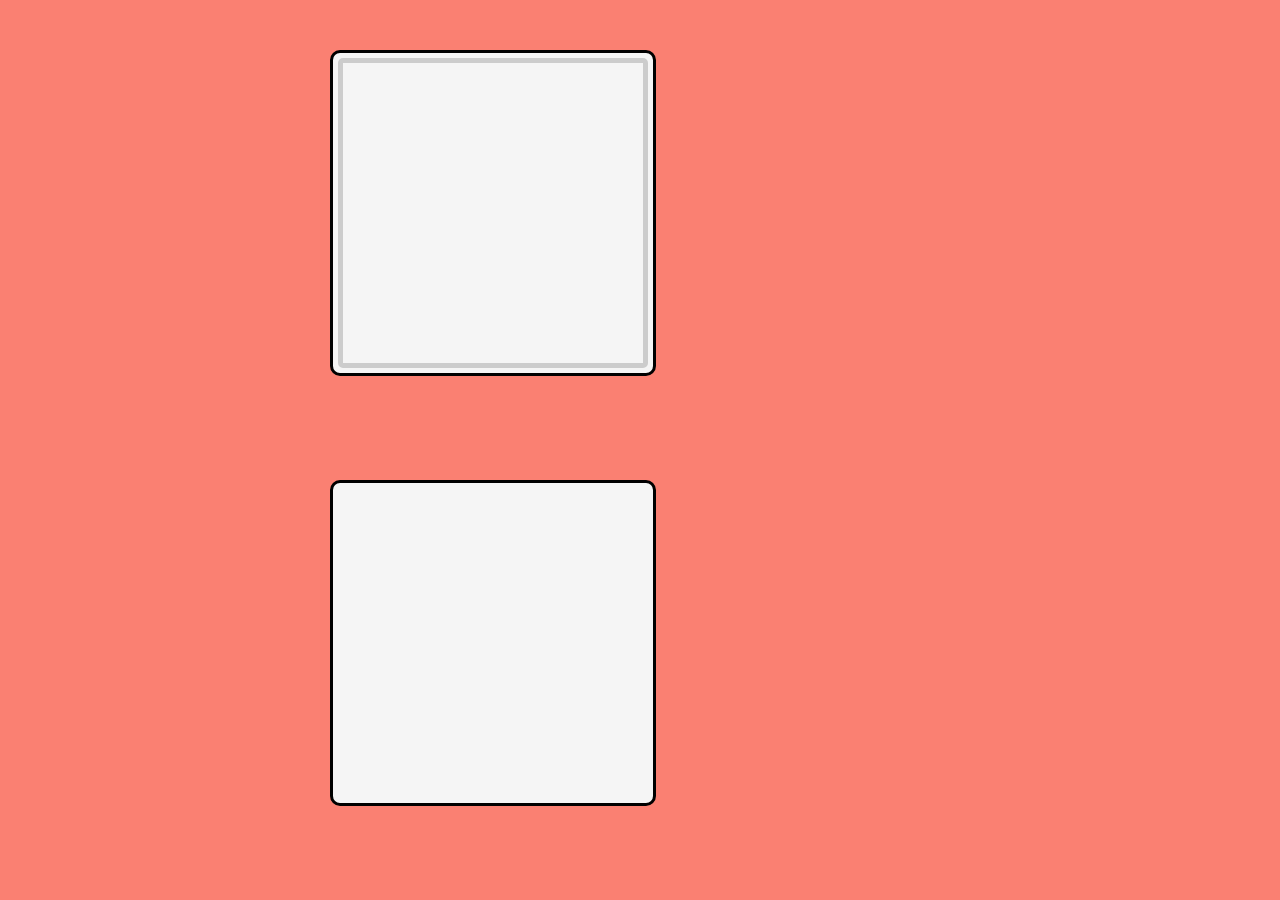
<file: index.html>
<!DOCTYPE html>
<html lang="en">
<head>
 <title>DragNDrop Demo</title>
 <link rel="stylesheet" href="Styles.css">
</head>
<body>
 <script src="Main.js"></script>
 <div id="container-1" ondragover="allowDrop(event)"
ondrop="drop(event)">
 <div id="image" draggable="true" ondragstart="drag(event)">
 </div>
 </div>
 <div id="container-2" ondragover="allowDrop(event)"
ondrop="drop(event)">
 </div>
</body>
</html>
</file>
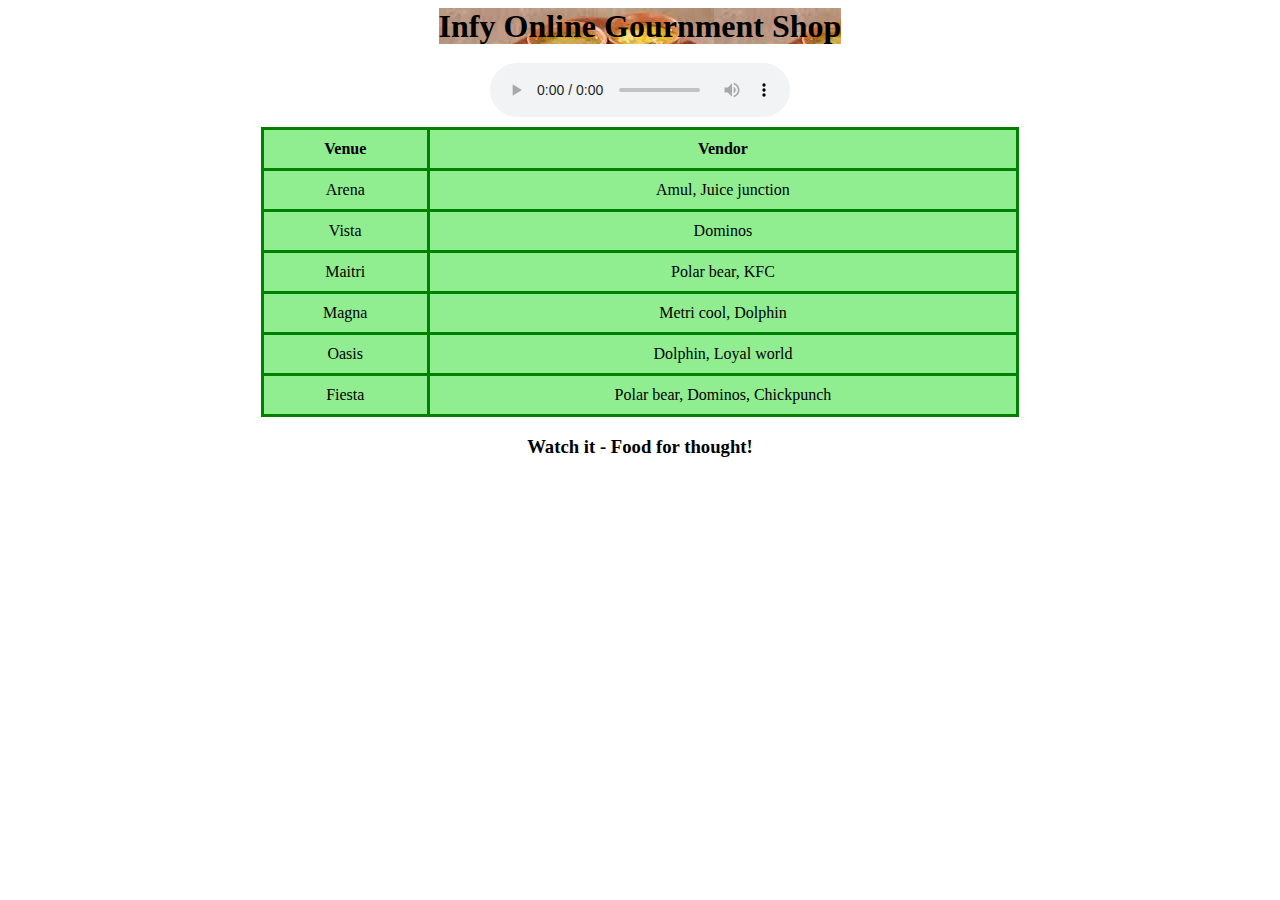
<file: AudioVideo.html>
<html>
    <head>
        <title>Infy Online Gournment Shop</title>
        <style>
            table,th,td
            {
                border: 3px solid green;
                border-collapse: collapse;
                margin: 10px;
                padding: 10px;
                text-align: center;
                background-color: lightgreen;
            }
            h1
            {
                font-family:verdana;
                text-align: center;
                display: inline;
                background-image: url('food.jpg');
            }
        </style>
    </head>
    <body>
        <center>
       
        <h1>Infy Online Gournment Shop</h1>
        <br/>
        <br/>
        <audio controls>
            <source src="https://www.computerhope.com/jargon/m/example.mp3" autoplay loop />
          </audio>
        <table style="width:60%">
            <tr>
                <th>Venue</th>
                <th>Vendor</th>
            </tr>
            <tr>
                <td>Arena</td>
                <td>Amul, Juice junction</td>
            </tr>
            <tr>
                <td>Vista</td>
                <td>Dominos</td>
            </tr>
            <tr>
                <td>Maitri</td>
                <td>Polar bear, KFC</td>
            </tr>
            <tr>
                <td>Magna</td>
                <td>Metri cool, Dolphin</td>
            </tr>
            <tr>
                <td>Oasis</td>
                <td>Dolphin, Loyal world</td>
            </tr>
            <tr>
                <td>Fiesta</td>
                <td>Polar bear, Dominos, Chickpunch</td>
            </tr>
        </table>

        <h3>Watch it - Food for thought! </h3>
        <iframe src="https://youtu.be/cr2Rrl3vz9I" title="Food video" frameborder="0" allow="accelerometer" width="500px" height="300px">
            </iframe>
    </center>
    </body>
    </html>
</file>
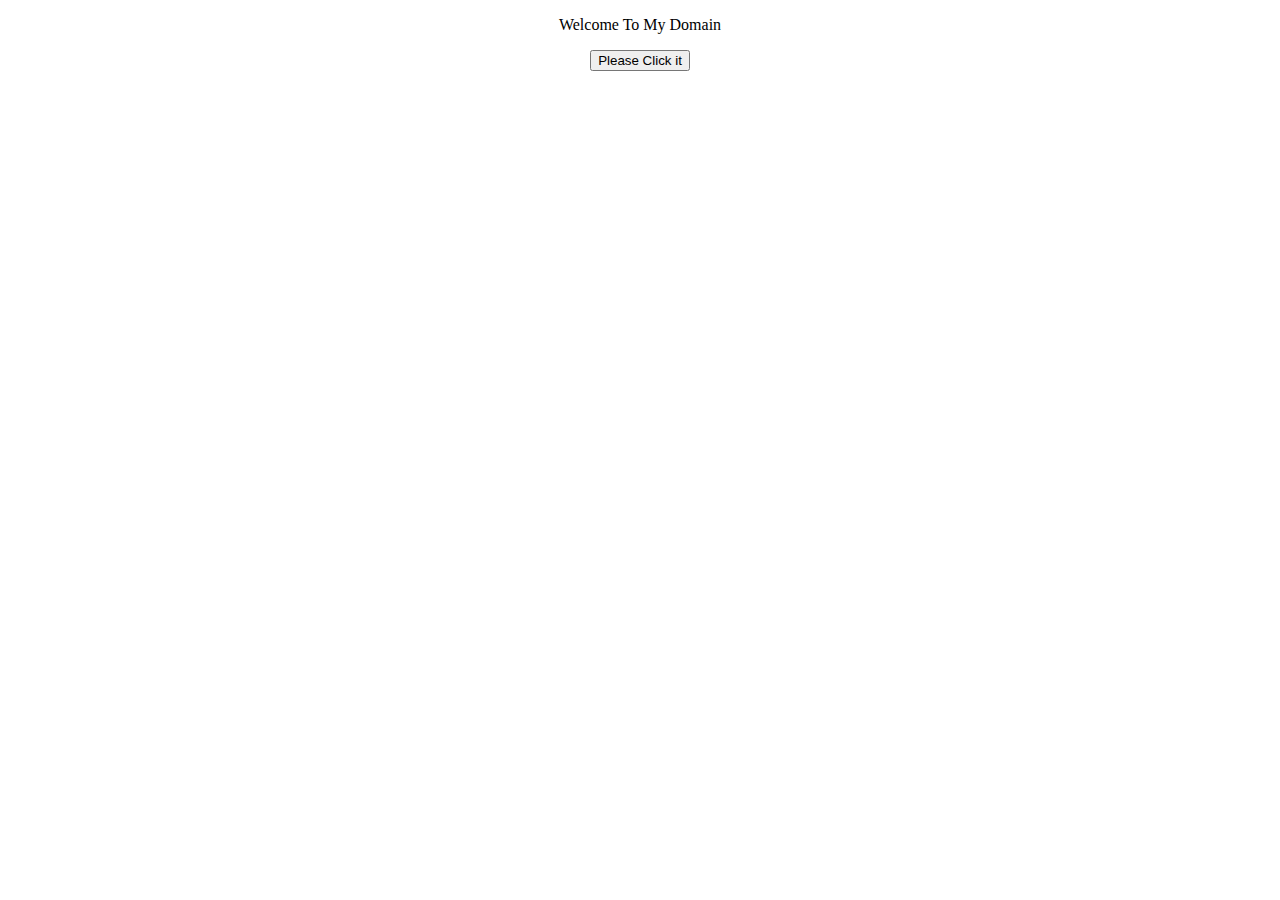
<file: CompareStrings.html>
<!DOCTYPE html>
<html>
<body>
<center>
    <p>Welcome To My Domain</p>
<button onclick="sample()">Please Click it</button>
<p id="demo"></p>
<script>
function sample()
{
var s1 = prompt("Enter Two strings to compare");
var s2 = prompt("Enter 2nd string");
if(s2==s1)
{
alert("Entered values are equal");
}
else
{
alert("Entered values are not equal");
}
}
</script>
</center>
</body>
</html>
</file>
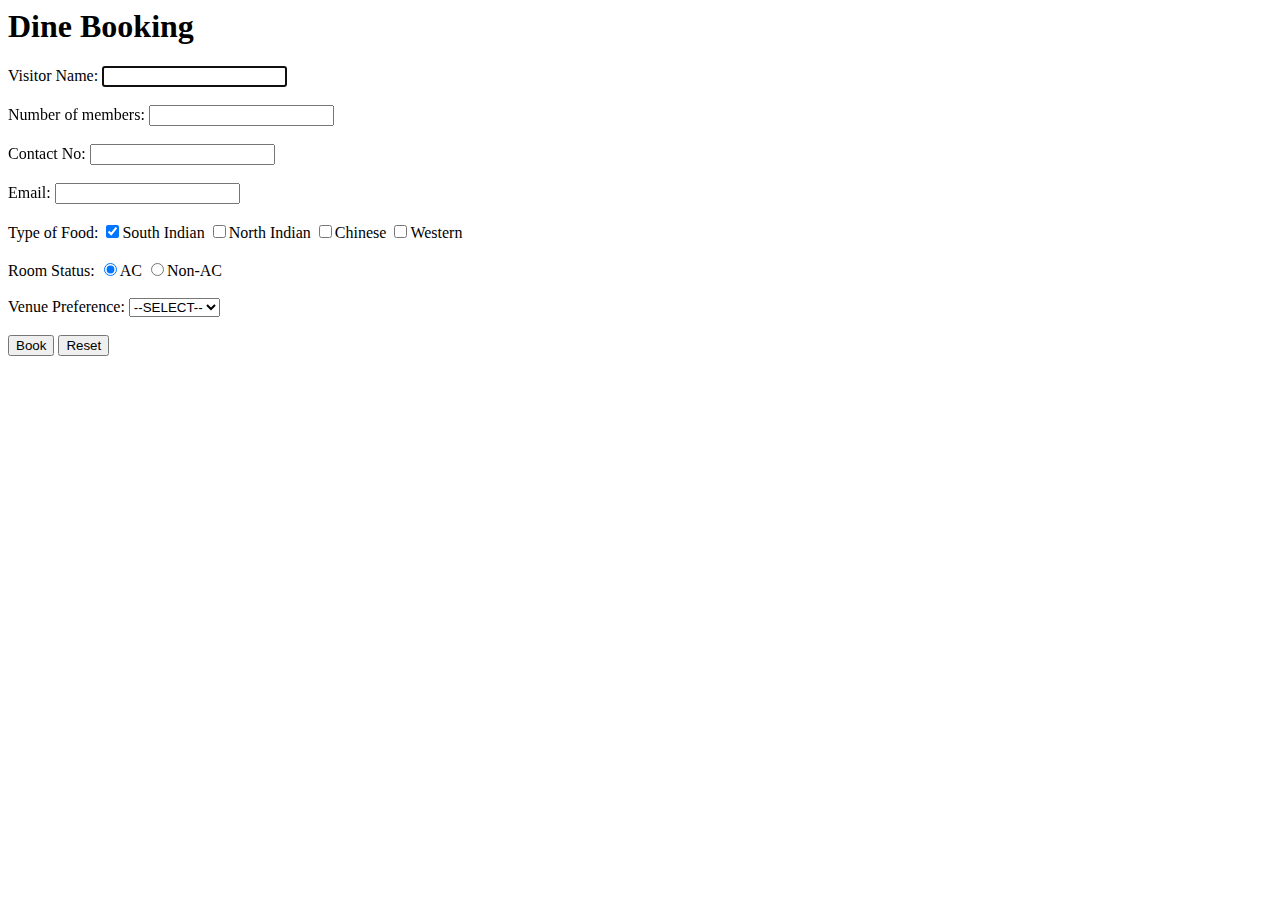
<file: dining_booking.html>
<html>
    <head>
        <title> Dine Booking</title>
    </head>
    <body>
        <form action="login.html">
        <h1> Dine Booking</h1>
        <label>Visitor Name: </label>
        <input type="text" maxlength="20" autofocus/>
        <br> <br>
        <label> Number of members:</label>
        <input type="number" maxlength="2">
        <br> <br>
        <label> Contact No:</label>
        <input type="number">
        <br> <br>
        <label> Email:</label>
        <input type="email">
        <br> <br>
        <label> Type of Food:</label>
        <input type="checkbox" name="food" checked>South Indian
        <input type="checkbox" name="food" >North Indian
        <input type="checkbox" name="food" >Chinese
        <input type="checkbox" name="food" >Western
        <br> <br>
        <label> Room Status: </label>
        <input type="radio" name="status" checked="true" >AC
        <input type="radio" name="status" >Non-AC
        <br> <br>
        <label> Venue Preference: </label>
        <select> 
            <option>--SELECT--</option>
            <option> Arena </option>
            <option> Fiesta </option>
            <option> Vista </option>
            <option> Mythri </option>
            <option> Magna </option>
            <option> Oasis </option>
            <option> Amoeba </option>
        </select>
        <br> <br>
        <input type="submit" value="Book">
        <input type="reset" value="Reset">
    </form>
    </body>
</html>
</file>
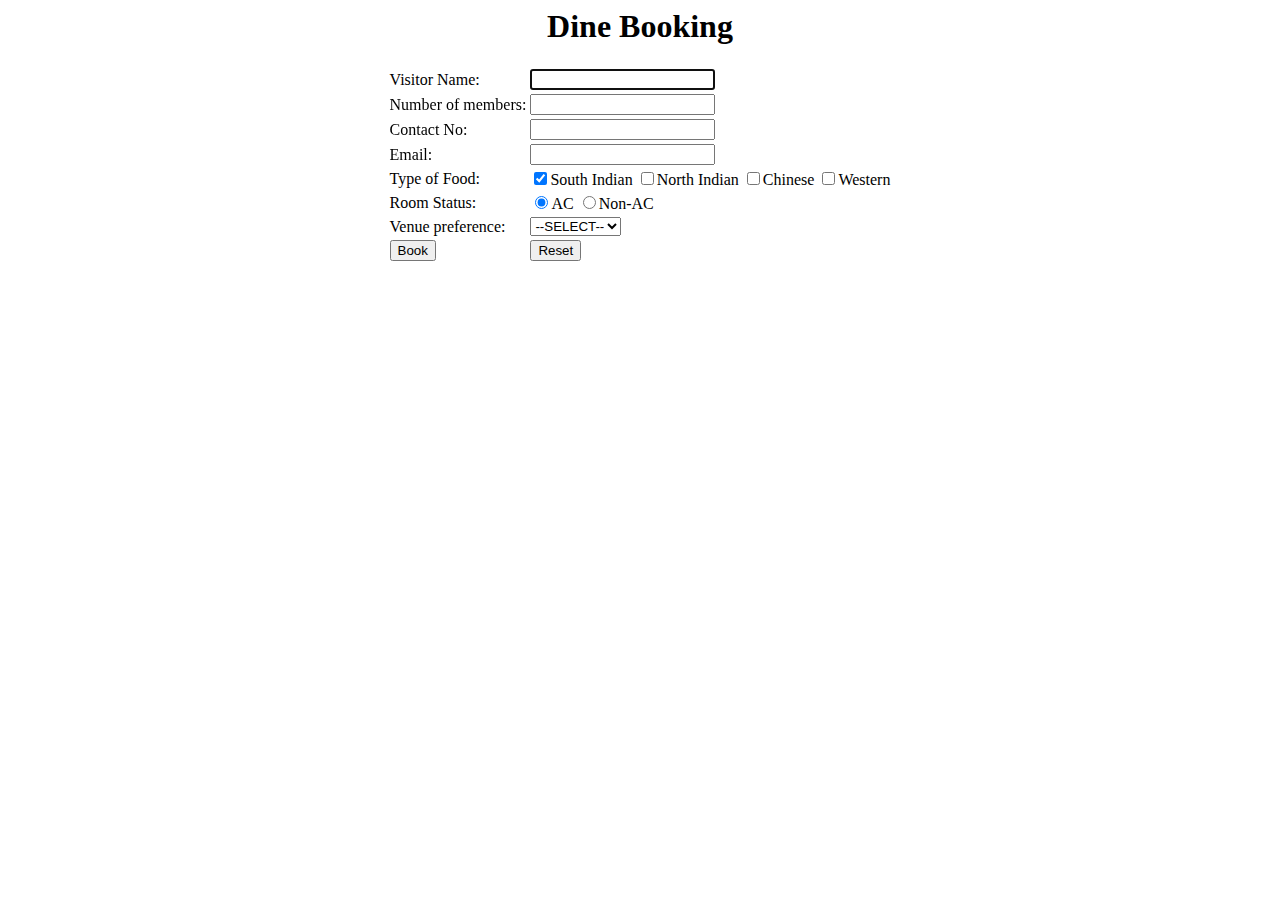
<file: dining_using_tables.html>
<html>
    <head>
        <title>Booking</title>
    </head>
    <body>

        <center>
            <h1>Dine Booking</h1>
            <table>
                <tr>
                    <td>Visitor Name: </td>
                    <td><input type="text" maxlength="20" autofocus></td>
                </tr>
                <tr>
                    <td>Number of members: </label></td>
                    <td><input type="number" maxlength="2" ></td>
                </tr>
                <tr>
                    <td>Contact No: </td>
                    <td><input type="number" ></td>
                </tr>
                <tr>
                    <td>Email: </td>
                    <td><input type="email" ></td>
                </tr>
                <tr>
                    <td>Type of Food: </td>
                    <td><input type="checkbox" checked >South Indian 
                        <input type="checkbox" >North Indian 
                        <input type="checkbox" >Chinese
                        <input type="checkbox" >Western</td>
                </tr>
                <tr>
                    <td>Room Status: </td>
                    <td><input type="radio" checked="true">AC 
                        <input type="radio" >Non-AC</td>
                </tr>
                <tr>
                    <td>Venue preference: </td>
                    <td><select>
                        <option name="default">--SELECT--</option>
                        <option name="araku">Araku</option>
                        <option name="bang">Banglore</option>
                        <option name="agra">Agra</option>
                        <option name="paris">Paris</option>
                        <option name="peru">Peru</option>
                    </select></td>
                </tr>
                <tr>
                    <td><input type="submit"  value="Book"></td>
                    <td><input type="reset"  value="Reset"></td>
                </tr>
            </table>
        </center>
        
    </body>
</html>
</file>
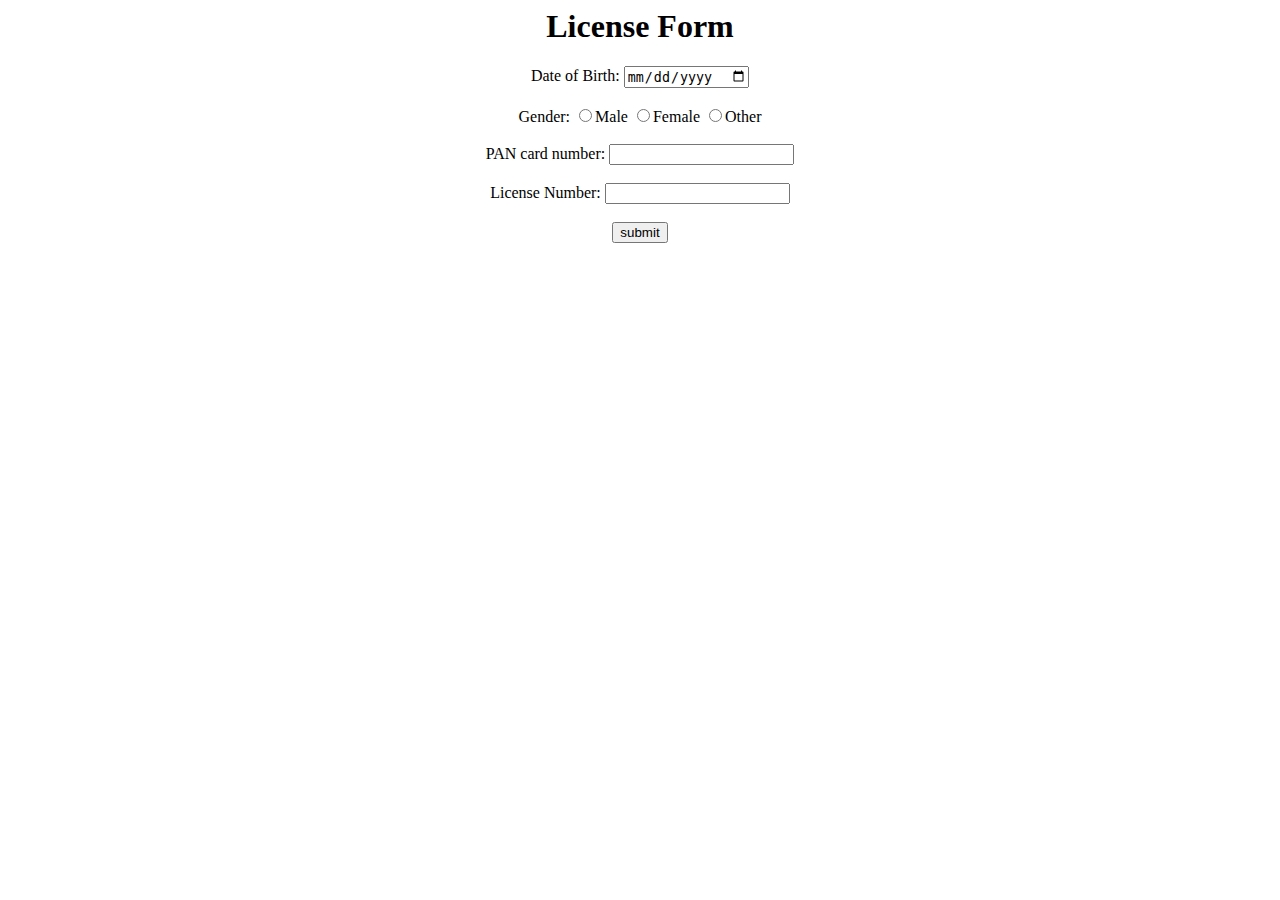
<file: Drivingliscence.html>
<html>
    <head>
        <title>Driving License</title>
    </head>
    <body>
        <center>
            <form action="login.html">
                <h1>License Form</h1>
                <label>Date of Birth: </label>
                <input type="date">
                <br/><br/>
                <label>Gender: </label>
                <input type="radio" value="male">Male 
                <input type="radio" value="female">Female 
                <input type="radio" value="other">Other
                <br/><br/>
                <label>PAN card number: </label>
                <input type="text" minlength="10" maxlength="10">
                <br/><br/>
                <label>License Number: </label>
                <input type="text">
                <br/><br/>
                <input type="submit"value="submit">
            </form>
        </center>
    </body>
</html>
</file>
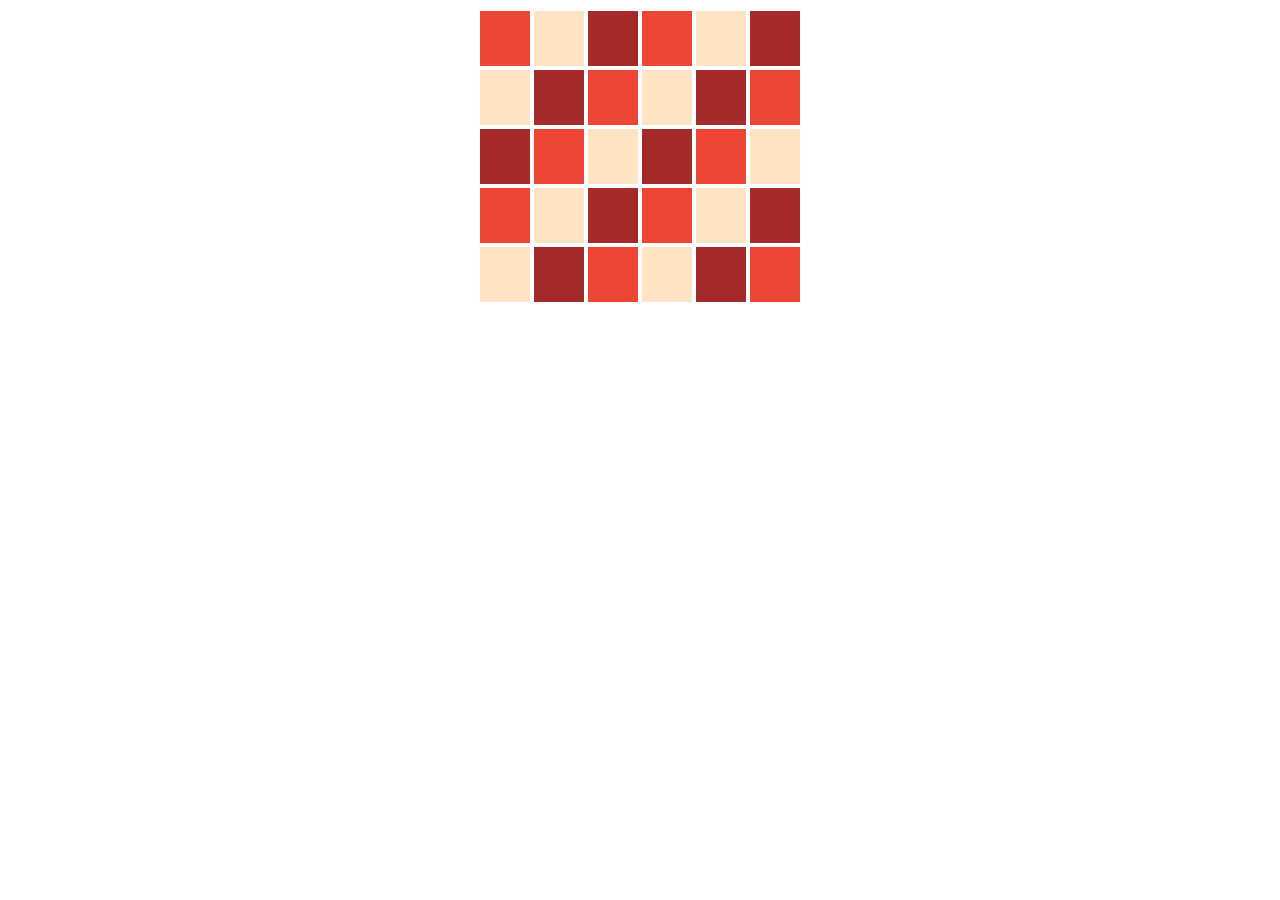
<file: Lab1.html>
<!DOCTYPE html>
<html>
<head>
<title>Lab Program1</title>
<style>
.orange, .bisque, .brown{
width:50px;
height:55px;
}
.orange{
background:rgb(239,69,52);
}
.bisque{
background: bisque;
}
.brown{
background: brown;
}

</style>
</head>
<body style="text-align:center">
<table align="center">
<tr>
<td><div class="orange"></div></td>
<td><div class="bisque"></div></td>
<td><div class="brown"></div></td>
<td><div class="orange"></div></td>
<td><div class="bisque"></div></td>
<td><div class="brown"></div></td>
</tr>
<tr>
<td><div class="bisque"></div></td>
<td><div class="brown"></div></td>
<td><div class="orange"></div></td>
<td><div class="bisque"></div></td>
<td><div class="brown"></div></td>
<td><div class="orange"></div></td>
</tr>
<tr>
<td><div class="brown"></div></td>
<td><div class="orange"></div></td>
<td><div class="bisque"></div></td>
<td><div class="brown"></div></td>
<td><div class="orange"></div></td>
<td><div class="bisque"></div></td>
</tr>
<tr>
<td><div class="orange"></div></td>
<td><div class="bisque"></div></td>
<td><div class="brown"></div></td>
<td><div class="orange"></div></td>
<td><div class="bisque"></div></td>
<td><div class="brown"></div></td>
</tr>
<tr>
<td><div class="bisque"></div></td>
<td><div class="brown"></div></td>
<td><div class="orange"></div></td>
<td><div class="bisque"></div></td>
<td><div class="brown"></div></td>
<td><div class="orange"></div></td>
</tr>
</table>


<!--
brown - rgb(143,23,12)
bisque - rgb(231,164,158)
orangered- rgb(239,69,52)
-->

</body>
</html>
</file>
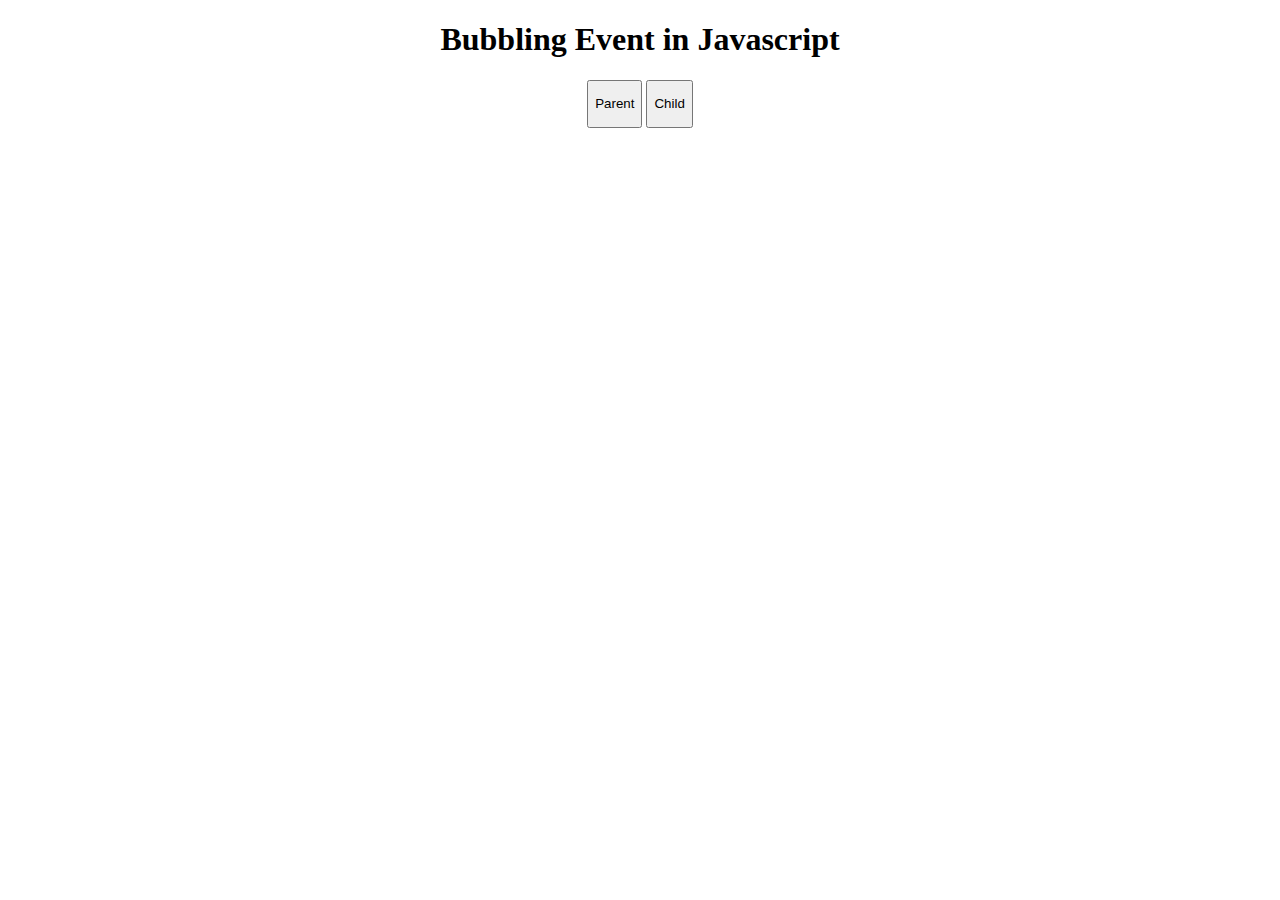
<file: Lab3.html>
<!DOCTYPE html>
<html>

<head>
	<title>
		Bubbling Event in Javascript
	</title>
</head>

<body align="center">

	<h1>Bubbling Event in Javascript</h1>

	<div id="parent">
	<button>
		<p>Parent</p>
	</button>
	<button id="child">
		<p>Child</p>

	</button>
	</div><br>

	<script>
		document.getElementById(
"child").addEventListener("click", function () {
			alert("You clicked the Child element!");
		}, false);

		document.getElementById(
"parent").addEventListener("click", function () {
			alert("You clicked the parent element!");
		}, false);
	</script>

</body>

</html>
</file>
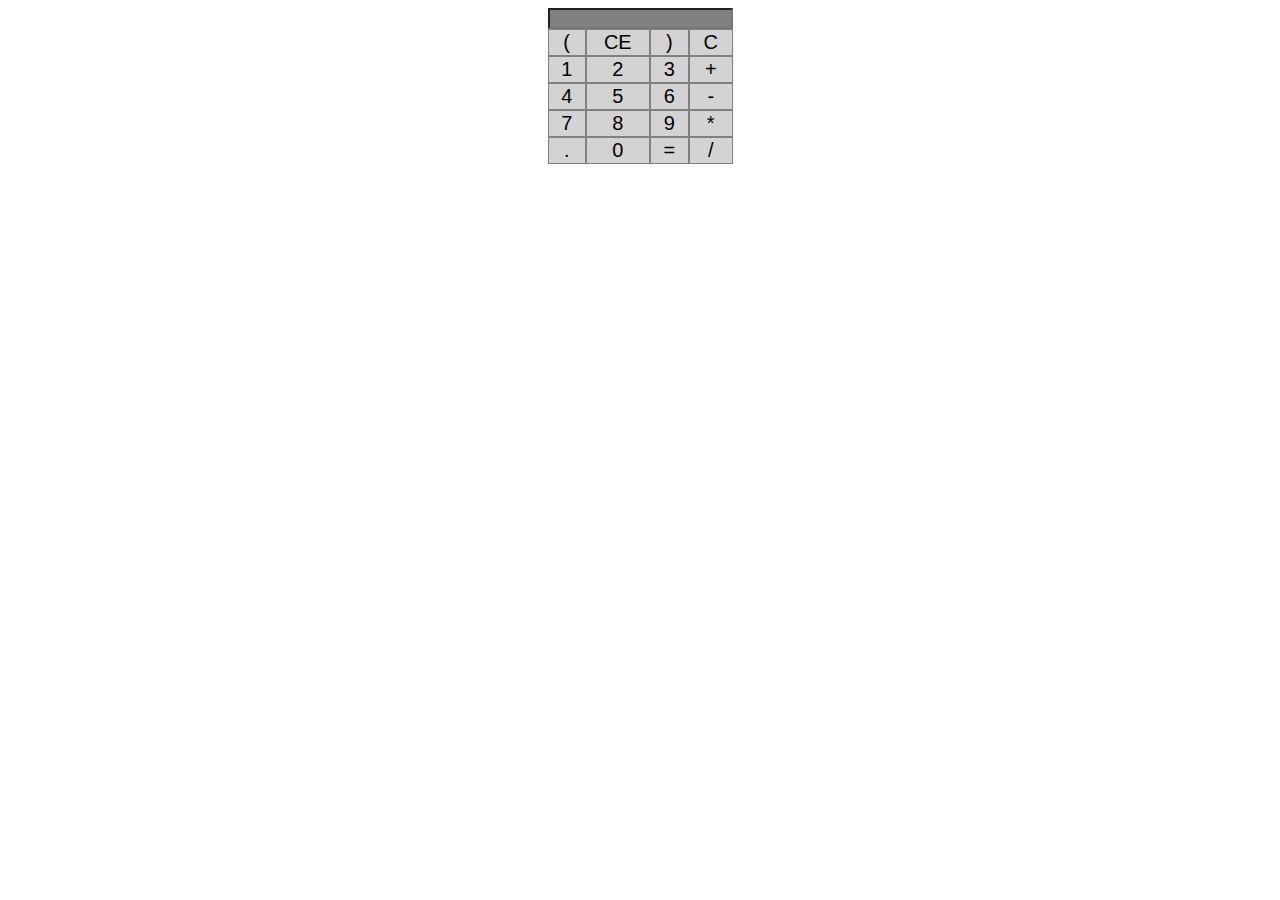
<file: Lab4.html>
<html>
<head>
<title> Calculator</title>
<link rel="stylesheet" href="calcistyle.css"/>
</head>
<body>
    <form name="calculator">
        <table align="center">
            <tr>
                <td colspan="4" ><input type="text" id="col" name="ans" value=""></td>
            </tr>
            <tr>
                <td><input id="btn" type="button" value="(" onClick="document.calculator.ans.value+='('"></td>
                <td><input id="btn" type="button" value="CE" onclick="document.calculator.ans.value=document.calculator.ans.value.substring(0, document.calculator.ans.value.length - 1)"></td>
                <td><input id="btn" type="button" value=")" onClick="document.calculator.ans.value+=')'"></td>
                <td><input id="btn" type="reset" value="C"></td>
            </tr>
            <tr>
                <td><input id="btn" type="button" value="1" onClick="document.calculator.ans.value+='1'"></td>
                <td><input id="btn" type="button" value="2" onClick="document.calculator.ans.value+='2'"></td>
                <td><input id="btn" type="button" value="3" onClick="document.calculator.ans.value+='3'"></td>
                <td><input id="btn" type="button" value="+" onClick="document.calculator.ans.value+='+'"></td>
            </tr>
            <tr>
                <td><input id="btn" type="button" value="4" onClick="document.calculator.ans.value+='4'"></td>
                <td><input id="btn" type="button" value="5" onClick="document.calculator.ans.value+='5'"></td>
                <td><input id="btn" type="button" value="6" onClick="document.calculator.ans.value+='6'"></td>
                <td><input id="btn" type="button" value="-" onClick="document.calculator.ans.value+='-'"></td>
            </tr>
            <tr>
                <td><input id="btn" type="button" value="7" onClick="document.calculator.ans.value+='7'"></td>
                <td><input id="btn" type="button" value="8" onClick="document.calculator.ans.value+='8'"></td>
                <td><input id="btn" type="button" value="9" onClick="document.calculator.ans.value+='9'"></td>
                <td><input id="btn" type="button" value="*" onClick="document.calculator.ans.value+='*'"></td>
            </tr>
            <tr>
                <td><input id="btn" type="button" value="." onClick="document.calculator.ans.value+='.'"></td>
                <td><input id="btn" type="button" value="0" onClick="document.calculator.ans.value+='0'"></td>
                <td><input id="btn" type="button" value="=" onClick="document.calculator.ans.value=eval(document.calculator.ans.value)"></td>
                <td><input id="btn" type="button" value="/" onClick="document.calculator.ans.value+='/'"></td>
            </tr>
        </table>
    </form>
</body>
</html>
</file>
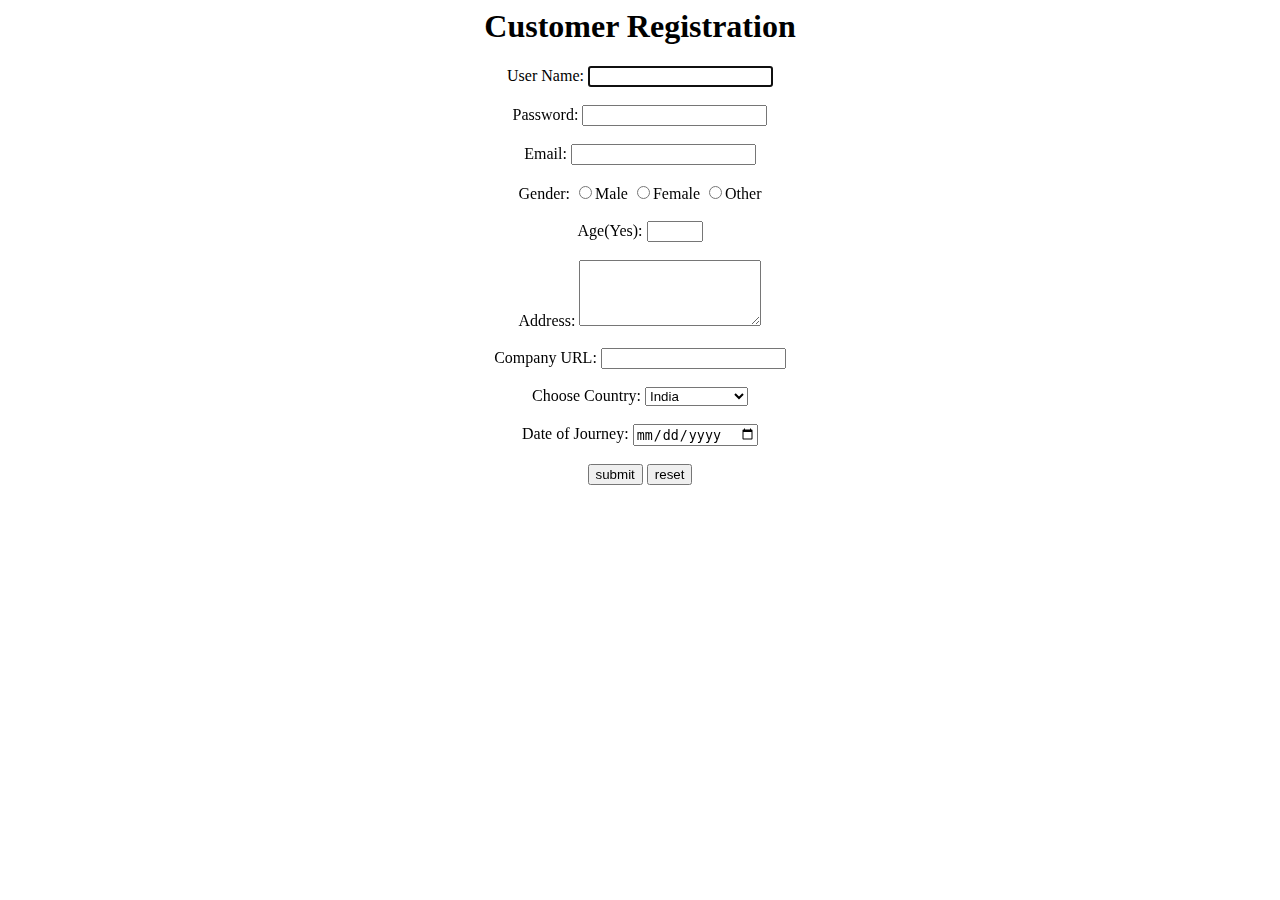
<file: Registration.html>
<html>
    <head>
        <title>Registration</title>
    </head>
    <body> 
        <h1 style="text-align:center">Customer Registration</h1>
        <form style="text-align: center;" action="login.html"> 
            <label>User Name: </label>
            <input type="text"pattern="[A-Za-z]+" maxlength="15" autofocus>
            <br/><br/>
            <label>Password: </label>
            <input type="password" pattern="^[a-zA-Z0-9]+$" minlength="8" maxlength="12">
            <br/><br/>
            <label>Email: </label>
            <input type="email">
            <br/><br/>
            <label>Gender: </label>
            <input type="radio" name="gender" >Male 
            <input type="radio" name="gender">Female 
            <input type="radio" name="gender" >Other
            <br/><br/>
            <label>Age(Yes):</label>
            <input type="number" name="age" min="15" max="60">
            <br/><br/>
            <label>Address:</label>
            <textarea name="add" rows="4" cols="20" maxlength="100">
            </textarea>
            <br/><br/>
            <label>Company URL: </label>
            <input type="url"/>
            <br/><br/>
            <label>Choose Country: </label>
            <select>
                <option>India</option>
                <option>United States</option>
                <option>Germany</option>
                <option>Japan</option>
            </select>
            <br/><br/>
            <label>Date of Journey: </label>
            <input type="date">
            <br/><br/>
            <input type="submit" value="submit">
            <input type="reset" value="reset">
        </form>
    </body>
</html>
</file>
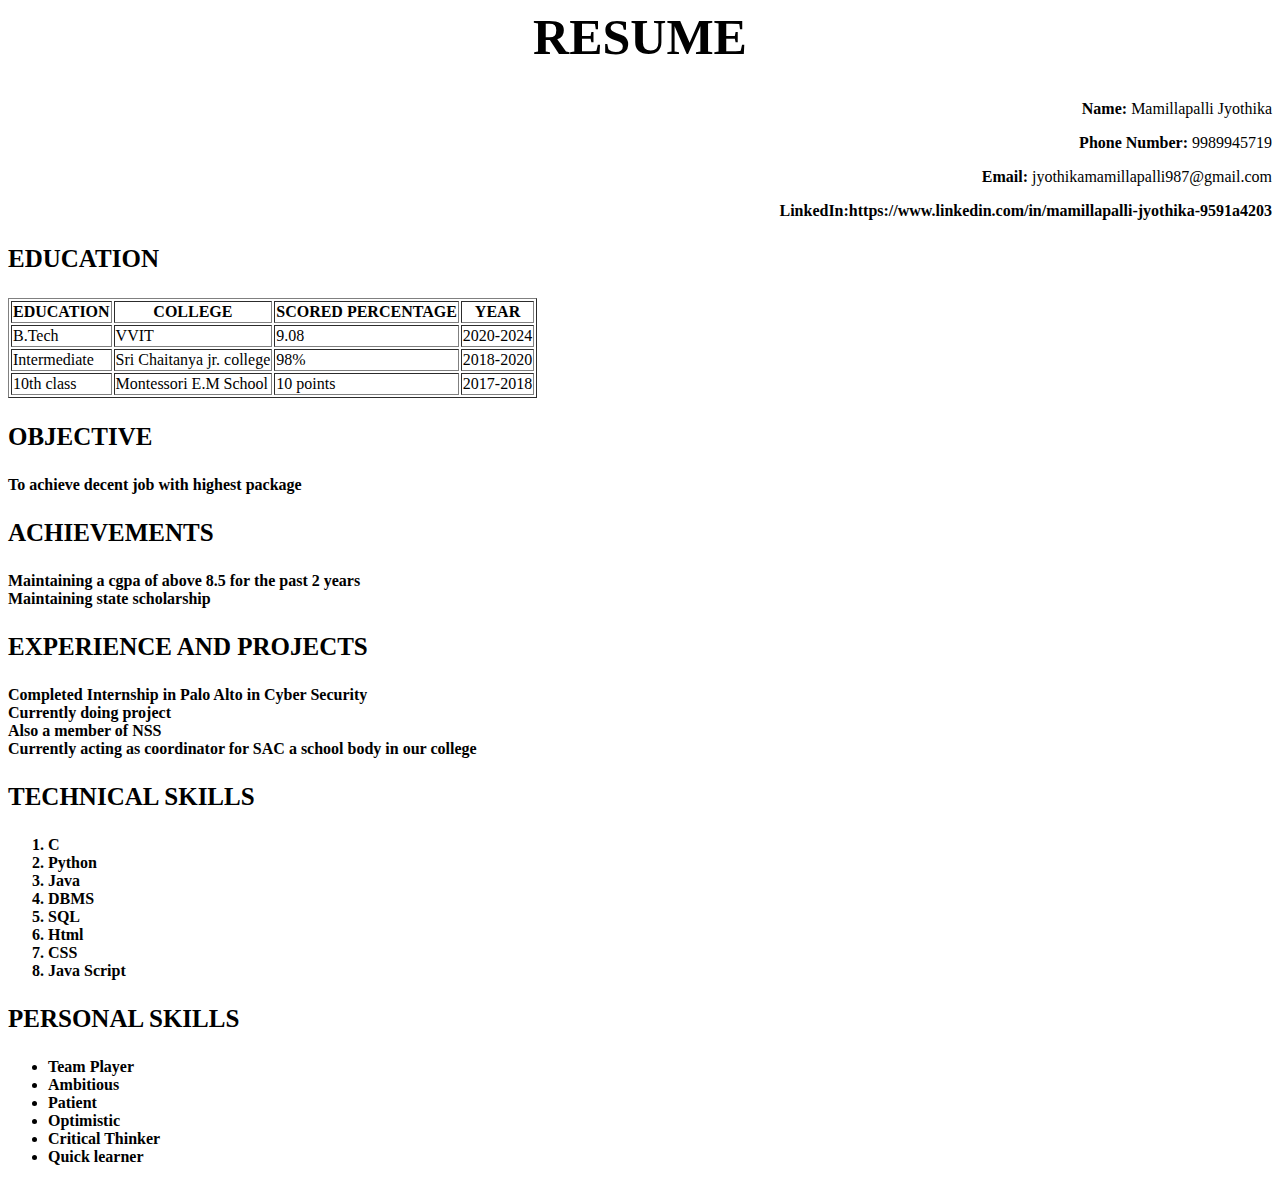
<file: resume.html>
<html>
<head>
<title>Resume</title>
</head>
<body>
<h1 style="font-size:50px"align="center">RESUME</h1>
<p align="right" font-size="200%"><b>Name: </b>Mamillapalli Jyothika</p>
<p align="right"><b>Phone Number: </b>9989945719</p>
<p align="right"><b>Email: </b>jyothikamamillapalli987@gmail.com</p>
<p align="right"><b>LinkedIn:</b<a href="https://www.linkedin.com/in/mamillapalli-jyothika-9591a4203" target="_blank">https://www.linkedin.com/in/mamillapalli-jyothika-9591a4203</a></p>
<p style="font-size:25px"> <b>EDUCATION</b></p>
<table border cell="1">
    <tr>
        <th> EDUCATION</th>
        <th> COLLEGE</th>
        <th> SCORED PERCENTAGE</th>
        <th> YEAR</th>
    </tr>
    <tr>
        <td> B.Tech</td>
        <td> VVIT</td>
        <td> 9.08</td>
        <td> 2020-2024</td>
    </tr>
    <tr>
        <td> Intermediate</td>
        <td> Sri Chaitanya jr. college</td>
        <td> 98%</td>
        <td> 2018-2020</td>
    </tr>
    <tr>
        <td> 10th class</td>
        <td> Montessori E.M School</td>
        <td> 10 points</td>
        <td> 2017-2018</td>
    </tr>
</table>
<p style="font-size:25px",color:> <b>OBJECTIVE</b></p>
<p> To achieve decent job with highest package </p>
<p style="font-size:25px"> <b>ACHIEVEMENTS</b></p>
<p> Maintaining a cgpa of above 8.5 for the past 2 years<br>
Maintaining state scholarship</p>
<p style="font-size:25px"> <b>EXPERIENCE AND PROJECTS</b></p>
<p>
Completed Internship in Palo Alto in Cyber Security<br>
Currently doing project<br>
Also a member of NSS<br>
Currently acting as coordinator for SAC a school body in our college<br></p>
<p style="font-size:25px"> <b>TECHNICAL SKILLS</b></p>
<ol>
<li>C</li>
<li>Python</li>
<li>Java</li></li>
<li>DBMS</li>
<li>SQL</li>
<li>Html</li>
<li>CSS</li>
<li>Java Script</li>
</ol>
<p style="font-size:25px"> <b>PERSONAL SKILLS</b></p>
<ul>
<li>Team Player</li>
<li>Ambitious</li>
<li>Patient</li></li>
<li>Optimistic</li>
<li>Critical Thinker</li>
<li>Quick learner</li>
</ul>

</body>
</html>
</file>
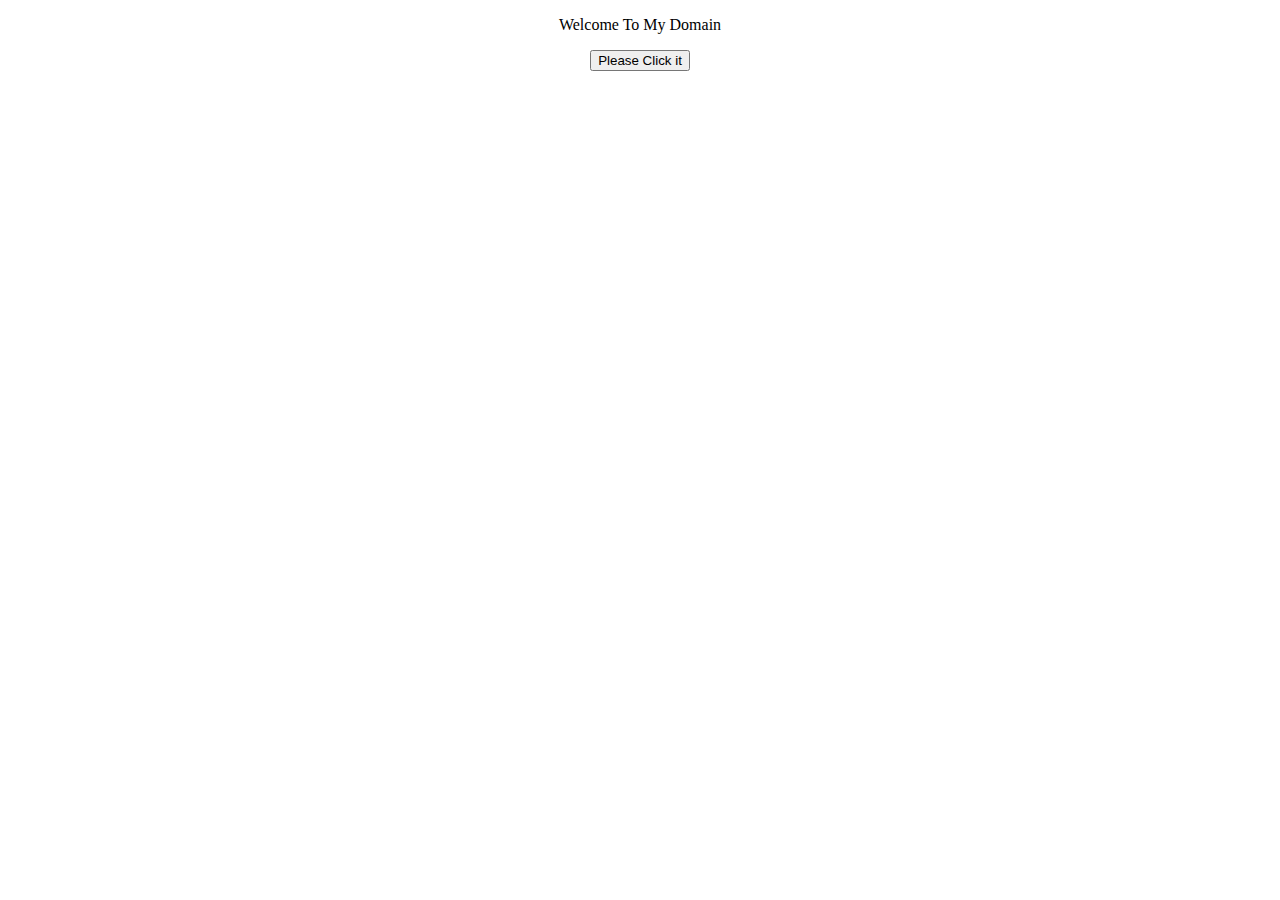
<file: ReverseString.html>
<!DOCTYPE html>
<html>
<body>
<center>
    <p>Welcome To My Domain</p>
<button onclick="ReverseString()">Please Click it</button>
<script>
function ReverseString() 
    {
    str=prompt("Enter a string to reverse");
    if(!str || str.length < 2 ||
            typeof str!== 'string') {
        document.write('Not valid');
    }
    const revArray = [];
    const length = str.length - 1;
    for(let i = length; i >= 0; i--) {
        revArray.push(str[i]);
    }
    document.write(revArray.join(''));
    }
</script>
</center>
</body>
</html>
</file>
<file: Styles.css>
body{
 width: 50%;
 margin: 0 auto;
 background-color: salmon;
}
#container-1, #container-2{
 display: inline-block;
 width: 320px;
 height: 320px;
 border: 0.2em solid black;
 margin: 50px 10px;
 background-color: whitesmoke;
 border-radius: 10px;
}
#image:hover{
 border: 0.4em dashed blue !important;
}
#image{
 background: url('https://source.unsplash.com/random/300x300');
 position: relative;
 height: 300px;
 width:300px;
 top:5px;
 left:5px;
 border:5px solid #ccc;
 border-radius: 5px;
 cursor: pointer;
}
</file>
<file: calcistyle.css>
#btn{
    width: 100%;
    height: auto ;
    font-size: 20px;
    background-color: lightgrey;
    border: 1px solid grey;
}
#col
{
    background-color: grey;
}
table,tr,td
  {
     border-spacing:0cm;
    padding: 0%;
    border: 1px lightgray;
  }
</file>
